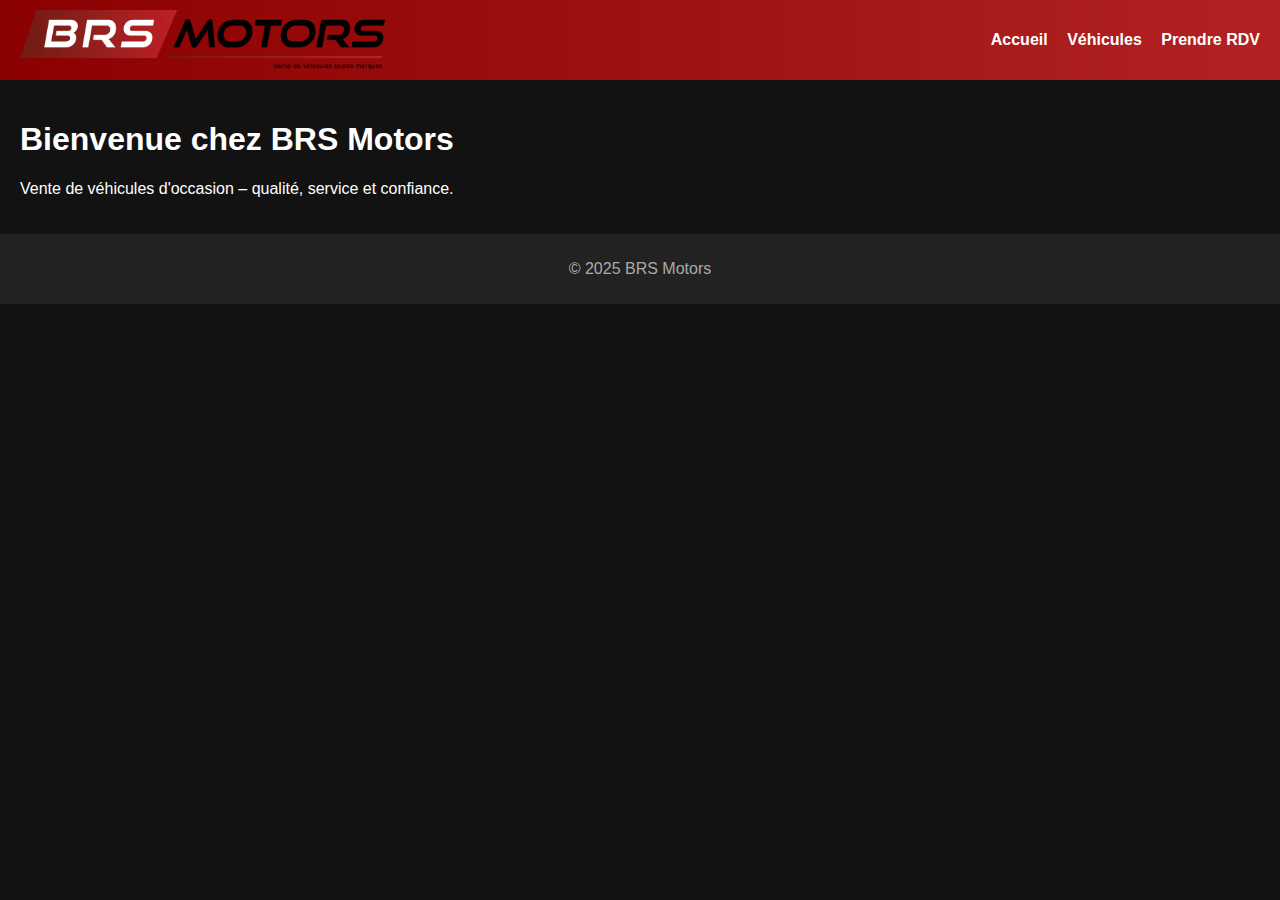
<file: index.html>
<!DOCTYPE html>
<html lang="fr">
<head>
  <meta charset="UTF-8" />
  <meta name="viewport" content="width=device-width, initial-scale=1.0"/>
  <title>BRS Motors</title>
  <link rel="stylesheet" href="style.css" />
</head>
<body>
  <header>
    <img src="LOGO_BRS MOTORS.PNG" alt="BRS Motors Logo" class="logo" />
    <nav>
      <a href="index.html">Accueil</a>
      <a href="vehicules.html">Véhicules</a>
      <a href="rdv.html">Prendre RDV</a>
    </nav>
  </header>
  <main>
    <h1>Bienvenue chez BRS Motors</h1>
    <p>Vente de véhicules d'occasion – qualité, service et confiance.</p>
  </main>
  <footer>
    <p>&copy; 2025 BRS Motors</p>
  </footer>
</body>
</html>
</file>
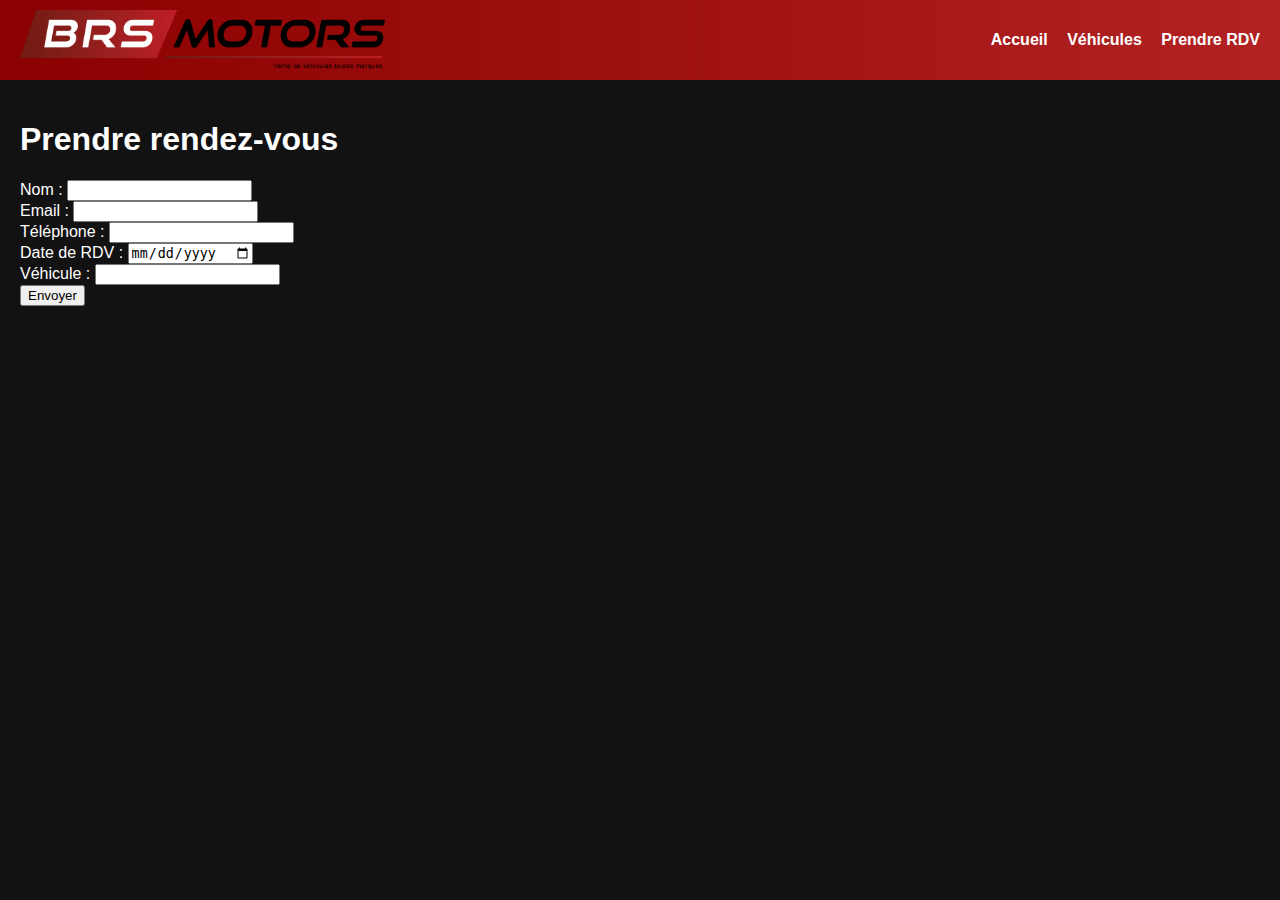
<file: rdv.html>
<!DOCTYPE html>
<html lang="fr">
<head>
  <meta charset="UTF-8" />
  <meta name="viewport" content="width=device-width, initial-scale=1.0"/>
  <title>Prendre Rendez-vous</title>
  <link rel="stylesheet" href="style.css" />
</head>
<body>
  <header>
    <img src="LOGO_BRS MOTORS.PNG" alt="BRS Motors Logo" class="logo" />
    <nav>
      <a href="index.html">Accueil</a>
      <a href="vehicules.html">Véhicules</a>
      <a href="rdv.html">Prendre RDV</a>
    </nav>
  </header>
  <main>
    <h1>Prendre rendez-vous</h1>
    <form action="https://formspree.io/f/YOUR_FORM_ID" method="POST">
      <label>Nom : <input type="text" name="nom" required /></label><br/>
      <label>Email : <input type="email" name="email" required /></label><br/>
      <label>Téléphone : <input type="text" name="tel" required /></label><br/>
      <label>Date de RDV : <input type="date" id="date" name="date" required /></label><br/>
      <label>Véhicule : <input type="text" name="vehicule" /></label><br/>
      <button type="submit">Envoyer</button>
    </form>
  </main>
  <script>
    const dateInput = document.getElementById("date");
    const today = new Date();
    today.setDate(today.getDate() + 1);
    dateInput.min = today.toISOString().split("T")[0];
  </script>
</body>
</html>
</file>
<file: style.css>
body {
  font-family: Arial, sans-serif;
  background-color: #121212;
  color: #ffffff;
  margin: 0;
  padding: 0;
}

header {
  background: linear-gradient(to right, #8B0000, #b22222);
  padding: 10px 20px;
  display: flex;
  align-items: center;
  justify-content: space-between;
}

.logo {
  height: 60px;
}

nav a {
  color: white;
  margin-left: 15px;
  text-decoration: none;
  font-weight: bold;
}

main {
  padding: 20px;
}

footer {
  background-color: #222;
  color: #aaa;
  text-align: center;
  padding: 10px;
}
</file>
